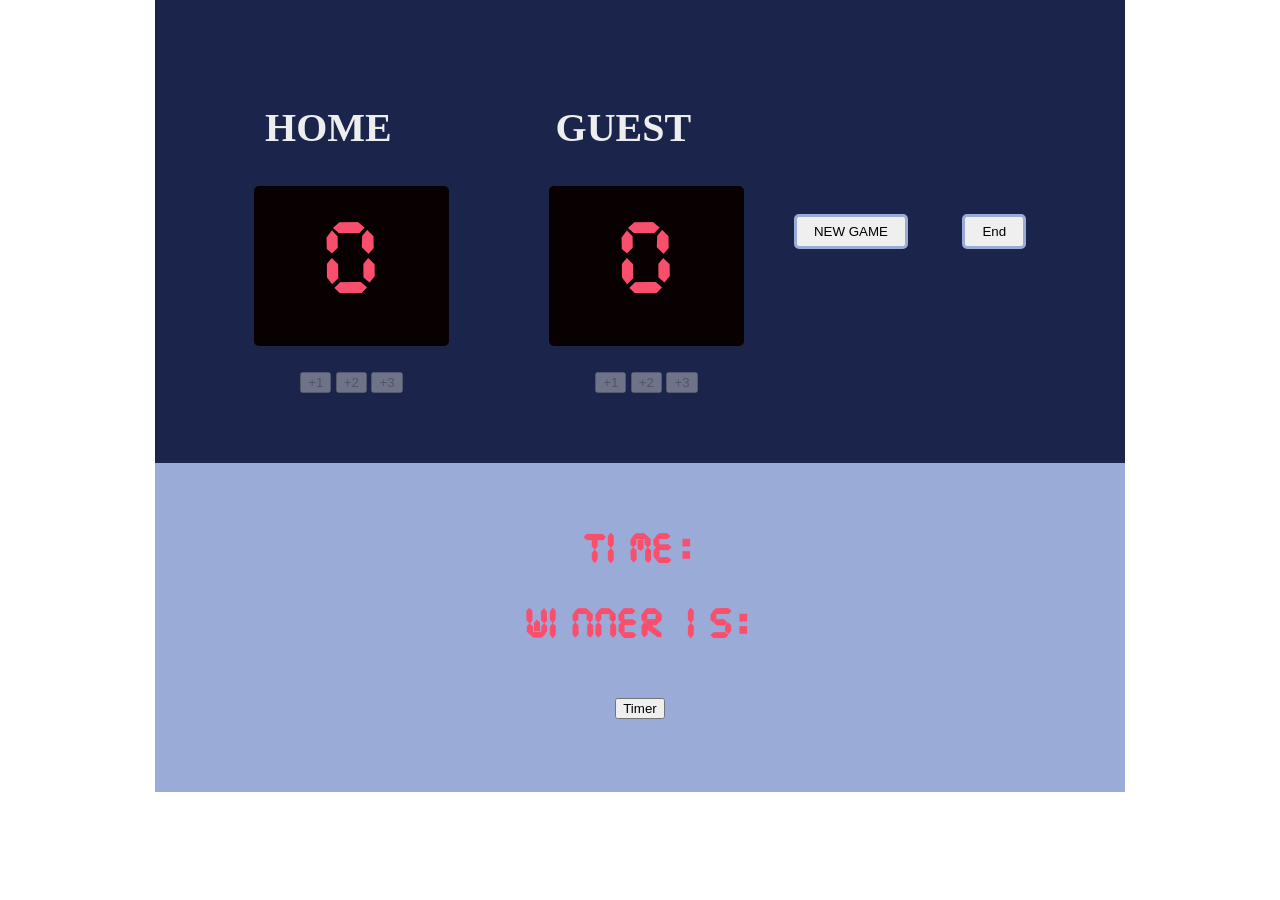
<file: basket/index.html>
<!DOCTYPE html>
<html lang="en">

<head>
    <meta charset="UTF-8">
    <meta http-equiv="X-UA-Compatible" content="IE=edge">
    <meta name="viewport" content="width=device-width, initial-scale=1.0">
    <title>Basketball Board</title>
    <link rel="stylesheet" href="basketball.css">
</head>

<body>
    <div class="container">

        <div class="home">
            <h3 class="title">HOME</h3>
            <div class="container__wrapper">
                <div class="score__sheet" id='home_score'>0</div>
                <button disabled class="score-btn" id="home1">+1</button>
                <button disabled class="score-btn" id="home2">+2</button>
                <button disabled class="score-btn" id="home3">+3</button>
            </div>

        </div>

        <div class="away">
            <h3 class="title">GUEST</h3>
            <div container__wrapper>
                <div class="score__sheet" id="away_score">0</div>
                <button disabled class="score-btn" id="away1">+1</button>
                <button disabled class="score-btn" id="away2">+2</button>
                <button disabled class="score-btn" id="away3">+3</button>
            </div>


        </div>
        <div class="control">
            <button id="new_game">NEW GAME</button>

            <button id="end_game">End</button>
        </div>





    </div>
    <div class="footer">
        <div class="message">Time:</div>
        <p class="game__analysis">Winner is:</p>
        <button class="time">Timer</button>

    </div>






    <script src="basketball.js"></script>

</body>

</html>
</file>
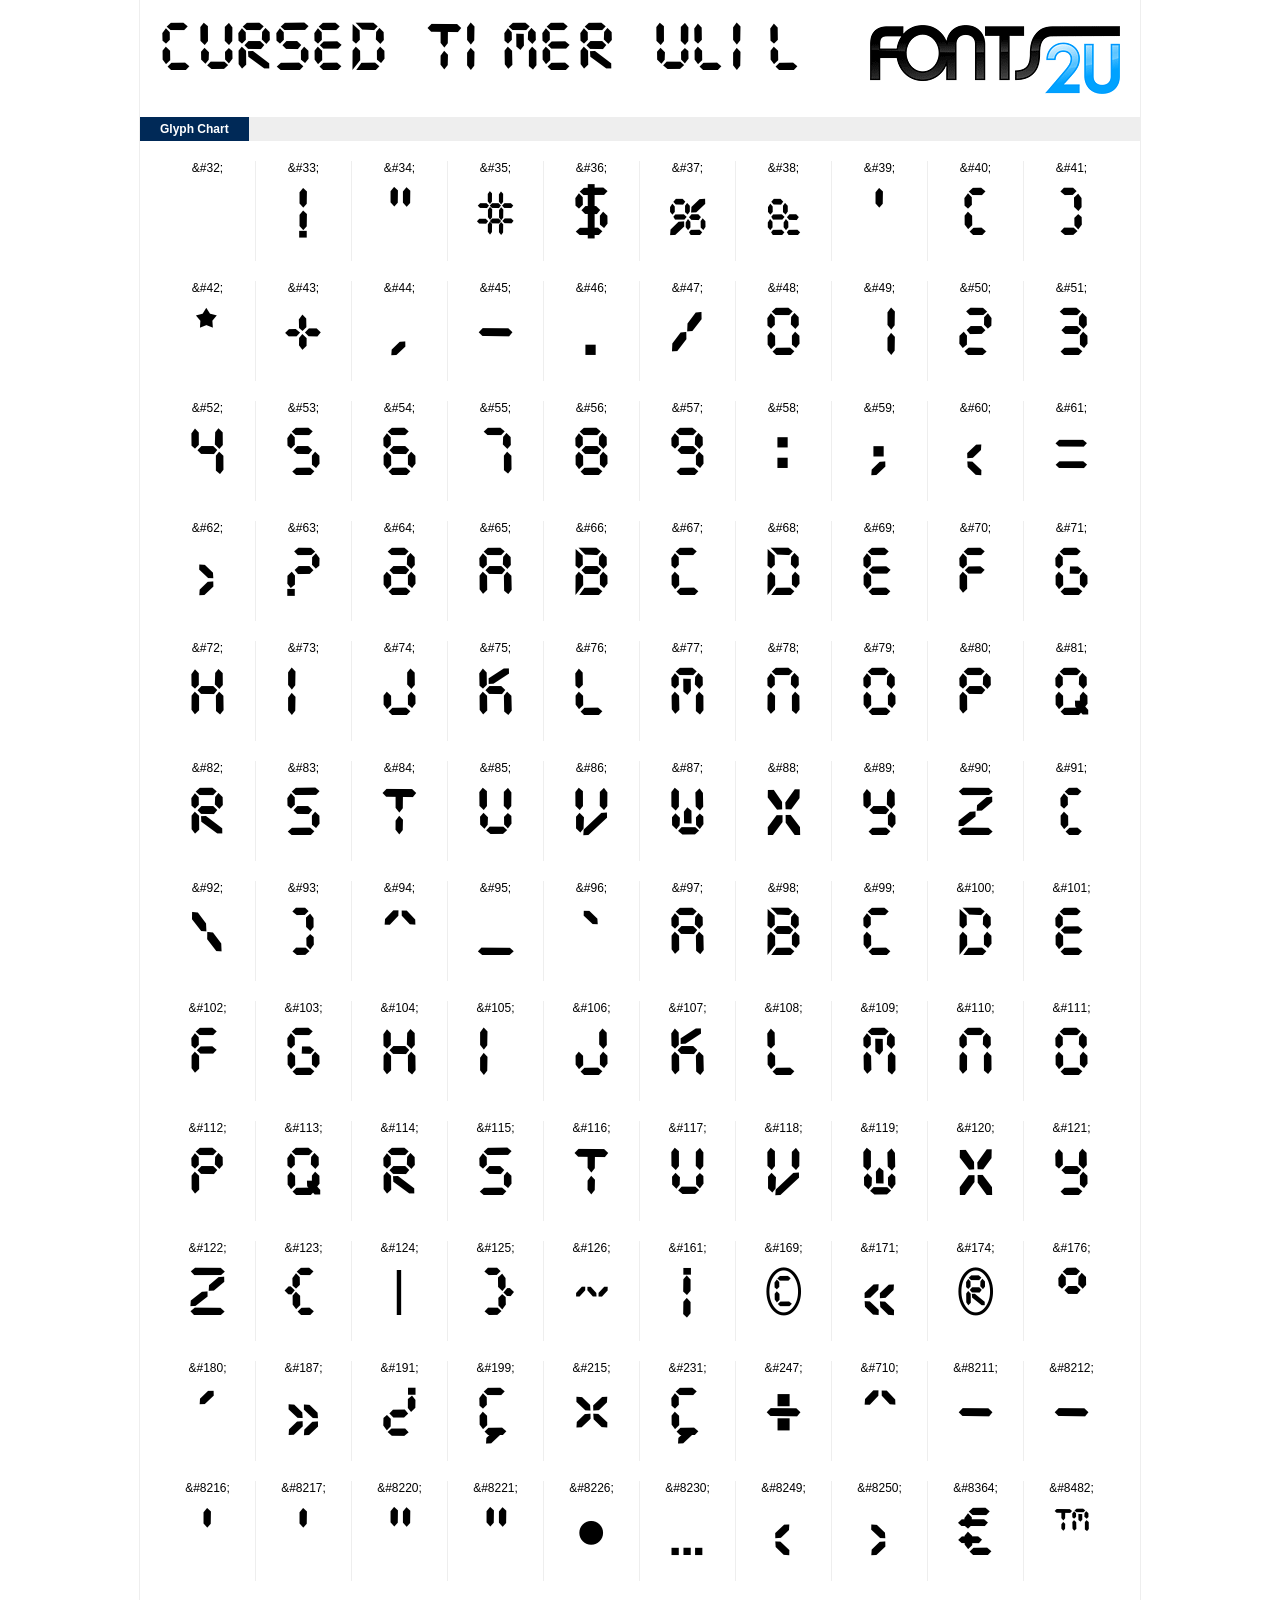
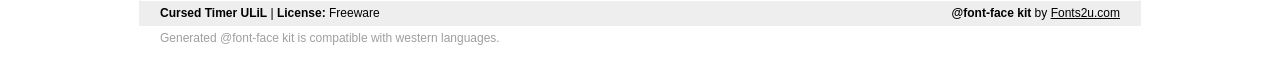
<file: basket/fonts/Cursed_Timer_ULiL/demo.html>
﻿<!DOCTYPE html PUBLIC "-//W3C//DTD XHTML 1.0 Strict//EN" "http://www.w3.org/TR/xhtml1/DTD/xhtml1-strict.dtd"> 

<html xmlns="http://www.w3.org/1999/xhtml"> 

  <head> 

    <title>Cursed Timer ULiL @font-face kit sample</title> 
    <meta http-equiv="Content-Type" content="text/html; charset=utf-8" />
    
    <style media="screen" type="text/css">/*<![CDATA[*/@import 'stylesheet.css';/*]]>*/</style>
    <style media="screen" type="text/css">/*<![CDATA[*/@import 'demo-files/demo.css';/*]]>*/</style>
    <style type="text/css">#title,#glyphs p{font-family:"Cursed Timer ULiL"}</style>

 </head> 
 
<body> 

	<div id="wrapper">
		<div id="title">
			Cursed Timer ULiL		</div>
		<div id="logo">
			<a href="https://fonts2u.com" target="_blank"><img src="demo-files/fonts2u_logo.gif" width="250" height="69" alt="Fonts2u.com logo" /></a>
		</div>
		<div class="clr"></div>

		<div id="menu">
			<ul>
				<li class="selected"><a href="#glyphs">Glyph Chart</a></li>
			<ul>
			<div class="clr"></div>
		</div>

		<div id="content">
			
			<div id="glyphs">
				<div class="g">&amp;#32;<p> </p></div>
<div class="g">&amp;#33;<p>!</p></div>
<div class="g">&amp;#34;<p>"</p></div>
<div class="g">&amp;#35;<p>#</p></div>
<div class="g">&amp;#36;<p>$</p></div>
<div class="g">&amp;#37;<p>%</p></div>
<div class="g">&amp;#38;<p>&</p></div>
<div class="g">&amp;#39;<p>'</p></div>
<div class="g">&amp;#40;<p>(</p></div>
<div class="g noborder">&amp;#41;<p>)</p></div>
<div class="clr"></div><div class="g">&amp;#42;<p>*</p></div>
<div class="g">&amp;#43;<p>+</p></div>
<div class="g">&amp;#44;<p>,</p></div>
<div class="g">&amp;#45;<p>-</p></div>
<div class="g">&amp;#46;<p>.</p></div>
<div class="g">&amp;#47;<p>/</p></div>
<div class="g">&amp;#48;<p>0</p></div>
<div class="g">&amp;#49;<p>1</p></div>
<div class="g">&amp;#50;<p>2</p></div>
<div class="g noborder">&amp;#51;<p>3</p></div>
<div class="clr"></div><div class="g">&amp;#52;<p>4</p></div>
<div class="g">&amp;#53;<p>5</p></div>
<div class="g">&amp;#54;<p>6</p></div>
<div class="g">&amp;#55;<p>7</p></div>
<div class="g">&amp;#56;<p>8</p></div>
<div class="g">&amp;#57;<p>9</p></div>
<div class="g">&amp;#58;<p>:</p></div>
<div class="g">&amp;#59;<p>;</p></div>
<div class="g">&amp;#60;<p><</p></div>
<div class="g noborder">&amp;#61;<p>=</p></div>
<div class="clr"></div><div class="g">&amp;#62;<p>></p></div>
<div class="g">&amp;#63;<p>?</p></div>
<div class="g">&amp;#64;<p>@</p></div>
<div class="g">&amp;#65;<p>A</p></div>
<div class="g">&amp;#66;<p>B</p></div>
<div class="g">&amp;#67;<p>C</p></div>
<div class="g">&amp;#68;<p>D</p></div>
<div class="g">&amp;#69;<p>E</p></div>
<div class="g">&amp;#70;<p>F</p></div>
<div class="g noborder">&amp;#71;<p>G</p></div>
<div class="clr"></div><div class="g">&amp;#72;<p>H</p></div>
<div class="g">&amp;#73;<p>I</p></div>
<div class="g">&amp;#74;<p>J</p></div>
<div class="g">&amp;#75;<p>K</p></div>
<div class="g">&amp;#76;<p>L</p></div>
<div class="g">&amp;#77;<p>M</p></div>
<div class="g">&amp;#78;<p>N</p></div>
<div class="g">&amp;#79;<p>O</p></div>
<div class="g">&amp;#80;<p>P</p></div>
<div class="g noborder">&amp;#81;<p>Q</p></div>
<div class="clr"></div><div class="g">&amp;#82;<p>R</p></div>
<div class="g">&amp;#83;<p>S</p></div>
<div class="g">&amp;#84;<p>T</p></div>
<div class="g">&amp;#85;<p>U</p></div>
<div class="g">&amp;#86;<p>V</p></div>
<div class="g">&amp;#87;<p>W</p></div>
<div class="g">&amp;#88;<p>X</p></div>
<div class="g">&amp;#89;<p>Y</p></div>
<div class="g">&amp;#90;<p>Z</p></div>
<div class="g noborder">&amp;#91;<p>[</p></div>
<div class="clr"></div><div class="g">&amp;#92;<p>\</p></div>
<div class="g">&amp;#93;<p>]</p></div>
<div class="g">&amp;#94;<p>^</p></div>
<div class="g">&amp;#95;<p>_</p></div>
<div class="g">&amp;#96;<p>`</p></div>
<div class="g">&amp;#97;<p>a</p></div>
<div class="g">&amp;#98;<p>b</p></div>
<div class="g">&amp;#99;<p>c</p></div>
<div class="g">&amp;#100;<p>d</p></div>
<div class="g noborder">&amp;#101;<p>e</p></div>
<div class="clr"></div><div class="g">&amp;#102;<p>f</p></div>
<div class="g">&amp;#103;<p>g</p></div>
<div class="g">&amp;#104;<p>h</p></div>
<div class="g">&amp;#105;<p>i</p></div>
<div class="g">&amp;#106;<p>j</p></div>
<div class="g">&amp;#107;<p>k</p></div>
<div class="g">&amp;#108;<p>l</p></div>
<div class="g">&amp;#109;<p>m</p></div>
<div class="g">&amp;#110;<p>n</p></div>
<div class="g noborder">&amp;#111;<p>o</p></div>
<div class="clr"></div><div class="g">&amp;#112;<p>p</p></div>
<div class="g">&amp;#113;<p>q</p></div>
<div class="g">&amp;#114;<p>r</p></div>
<div class="g">&amp;#115;<p>s</p></div>
<div class="g">&amp;#116;<p>t</p></div>
<div class="g">&amp;#117;<p>u</p></div>
<div class="g">&amp;#118;<p>v</p></div>
<div class="g">&amp;#119;<p>w</p></div>
<div class="g">&amp;#120;<p>x</p></div>
<div class="g noborder">&amp;#121;<p>y</p></div>
<div class="clr"></div><div class="g">&amp;#122;<p>z</p></div>
<div class="g">&amp;#123;<p>{</p></div>
<div class="g">&amp;#124;<p>|</p></div>
<div class="g">&amp;#125;<p>}</p></div>
<div class="g">&amp;#126;<p>~</p></div>
<div class="g">&amp;#161;<p>¡</p></div>
<div class="g">&amp;#169;<p>©</p></div>
<div class="g">&amp;#171;<p>«</p></div>
<div class="g">&amp;#174;<p>®</p></div>
<div class="g noborder">&amp;#176;<p>°</p></div>
<div class="clr"></div><div class="g">&amp;#180;<p>´</p></div>
<div class="g">&amp;#187;<p>»</p></div>
<div class="g">&amp;#191;<p>¿</p></div>
<div class="g">&amp;#199;<p>Ç</p></div>
<div class="g">&amp;#215;<p>×</p></div>
<div class="g">&amp;#231;<p>ç</p></div>
<div class="g">&amp;#247;<p>÷</p></div>
<div class="g">&amp;#710;<p>ˆ</p></div>
<div class="g">&amp;#8211;<p>–</p></div>
<div class="g noborder">&amp;#8212;<p>—</p></div>
<div class="clr"></div><div class="g">&amp;#8216;<p>‘</p></div>
<div class="g">&amp;#8217;<p>’</p></div>
<div class="g">&amp;#8220;<p>“</p></div>
<div class="g">&amp;#8221;<p>”</p></div>
<div class="g">&amp;#8226;<p>•</p></div>
<div class="g">&amp;#8230;<p>…</p></div>
<div class="g">&amp;#8249;<p>‹</p></div>
<div class="g">&amp;#8250;<p>›</p></div>
<div class="g">&amp;#8364;<p>€</p></div>
<div class="g noborder">&amp;#8482;<p>™</p></div>
<div class="clr"></div>			</div>
			
			<div class="clr"></div>

		</div>

		<div id="footer">
			<div id="copyright"><strong>Cursed Timer ULiL</strong> | <strong>License:</strong> Freeware</div>
			<div id="generated"><strong>@font-face kit</strong> by <a href="https://fonts2u.com" target="_blank">Fonts2u.com</a></div>
			<div class="clr"></div>
		</div>
	</div>
	<div id="support">Generated @font-face kit is compatible with western languages.</div>

</body> 

</html>
</file>
<file: basket/basketball.css>
@font-face {
    font-family: Cursed Timer ULiL;
    src: url('fonts/Cursed_Timer_ULiL/CursedTimerULiL.ttf');
}

body {
    color: aliceblue;
    font-family: Verdana, Geneva, Tahoma, sans-serif;
    text-align: center;
    margin: 0 auto;
}

.container {
    text-align: center;
    background: #1B244A;
    display: flex;
    width: 800px;
    /* height: 575px; */
    align-items: center;
    justify-content: center;
    margin: 0 auto;
    padding: 70px 85px;
}

.home {
    margin-right: 100px;
}

.title {
    width: 149px;
    height: 36px;
    left: 85px;
    top: 68px;
    font-family: 'Verdana';
    font-style: normal;
    font-weight: 700;
    font-size: 40px;
    line-height: 36px;
    /* identical to box height, or 90% */
    text-align: center;
    color: #EEEEEE;
}

.score__sheet {
    display: flex;
    flex-direction: row;
    align-items: center;
    justify-content: center;
    margin-bottom: 26PX;
    width: 155px;
    height: 120px;
    background: #080001;
    color: #F94F6D;
    font-style: normal;
    font-weight: 400;
    font-size: 90px;
    line-height: 127px;
    padding: 20px;
    font-family: Cursed Timer ULiL;
    border-radius: 5px;
}

.score__sheet>button {
    margin-right: 10px;
    border-radius: 5px;
    color: #9AABD8;
    width: 45px;
    padding: 10px;
    height: 45px;
    border: 2px solid #9AABD8;
    font-family: 'Cursed Timer ULiL';
    background: inherit;
    font-style: normal;
    font-weight: 400;
    font-size: 18px;
    line-height: 28px;
    /* or 155% */
    text-align: center;
}

#new_game,
#end_game {
    padding: 7px 17px;
    margin-left: 50px;
    cursor: pointer;
    border: 3px solid #9AABD8;
    border-radius: 5px;
}

button:hover {
    text-decoration: underline;
}

@media (max-width: 768px) {
    .container {
        display: flex;
        flex-direction: column;
        align-items: flex-start;
        justify-content: center;
        margin: 0 auto;
    }
    #new_game {
        margin-top: 20px;
    }
}

.footer {
    background: #9AABD8;
    padding: 70px 85px;
    width: 800px;
    margin: 0 auto;
    font-size: 36px;
    color: #F94F6D;
    font-family: 'Cursed Timer ULiL';
    font-weight: bold;
}
</file>
